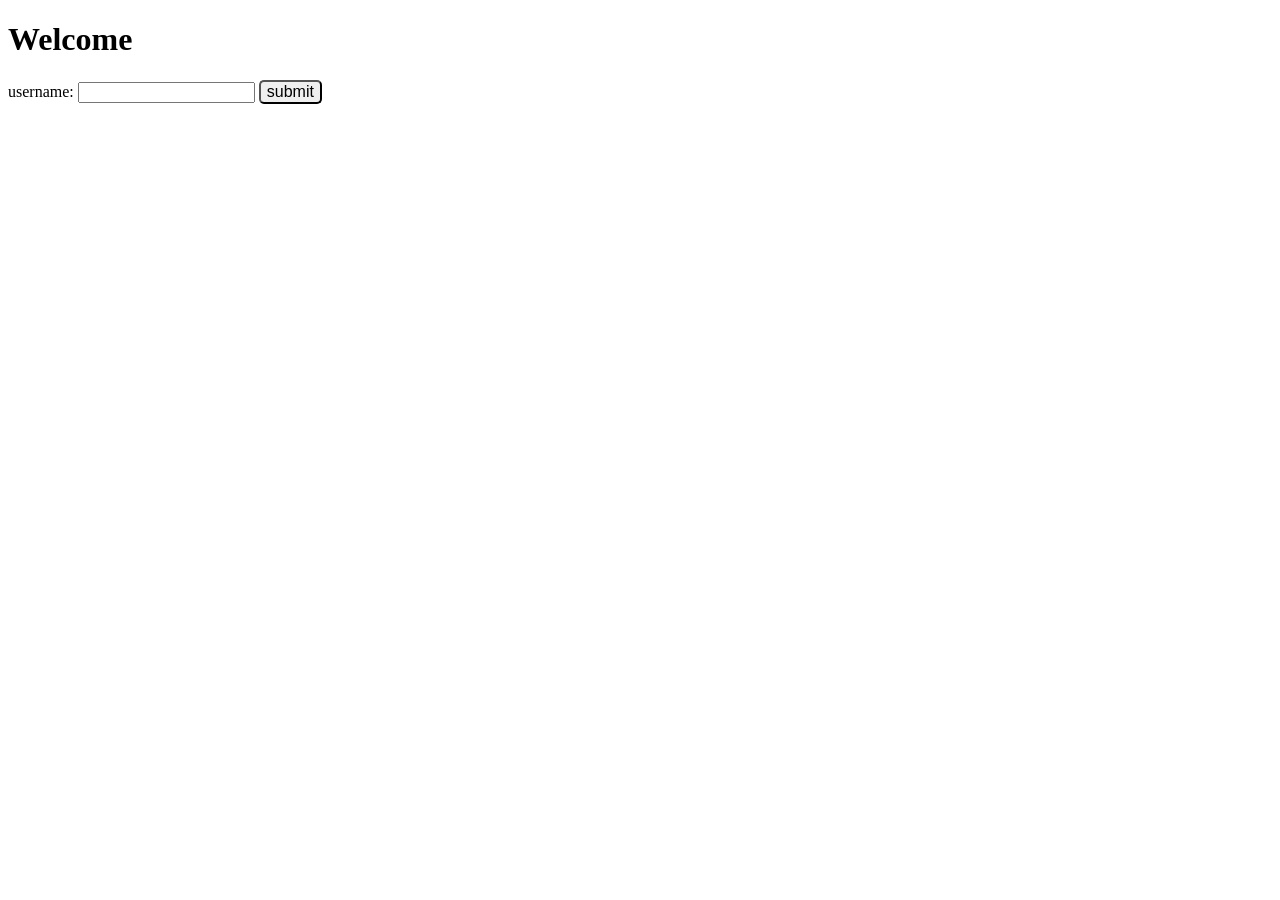
<file: Accept user input.html>
<!DOCTYPE html>
<html lang="en">
<head>
    <meta charset="UTF-8">
    <meta name="viewport" content="width=device-width, initial-scale=1.0">
    <title>Document</title>
    <link rel ="stylesheet" href="Accept user input.css">
</head>
<body>
    <h1 id="myH1">Welcome</h1>
    <label>username: </label>
    <input id="myText">
    <button style="border-radius: 5px; font-size: 1em;" id="mySubmit">submit</button>
    <script src="Accept user input.js"></script>
</body>
</html>
</file>
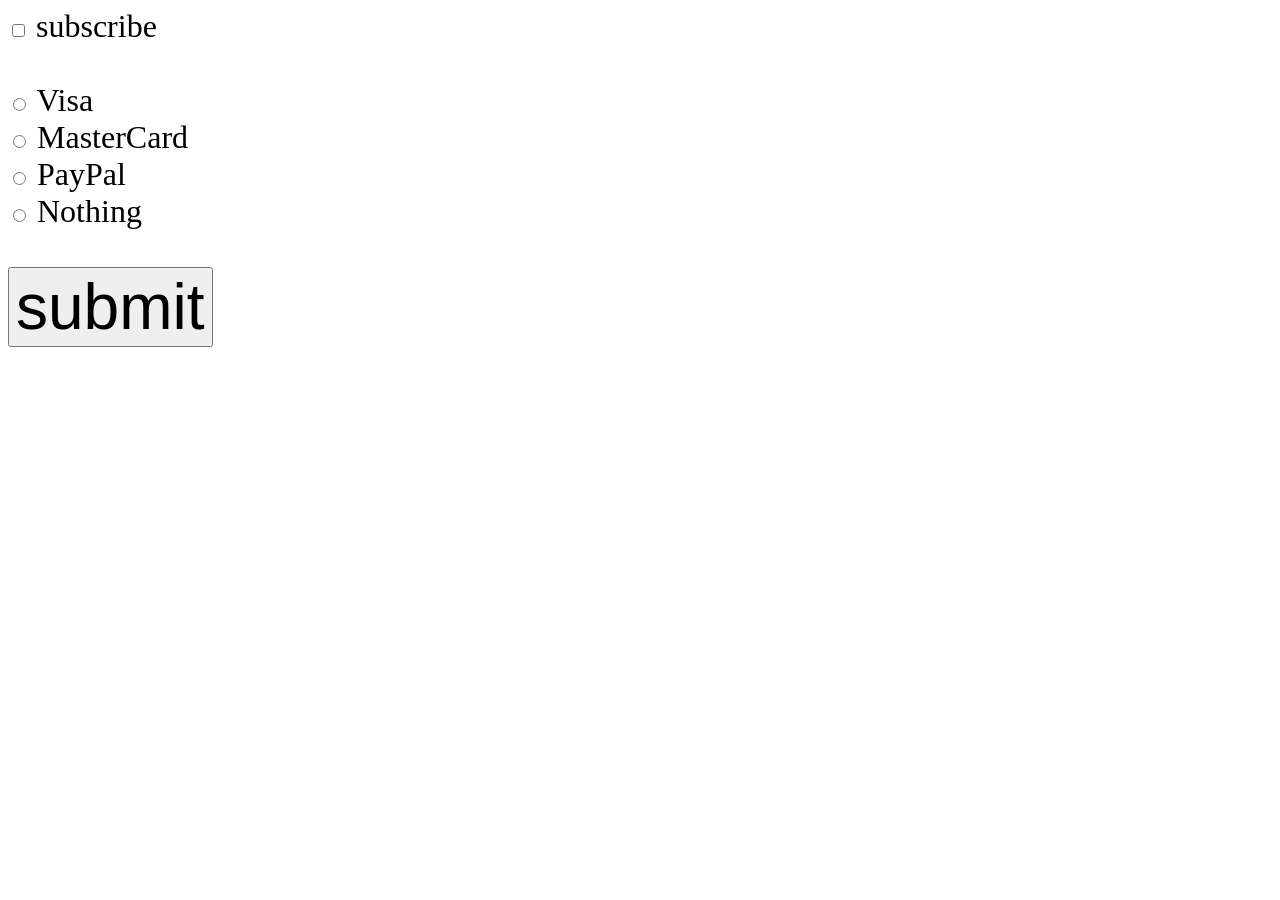
<file: Checked property.html>
<!DOCTYPE html>
<html lang="en">
<head>
    <meta charset="UTF-8">
    <meta name="viewport" content="width=device-width, initial-scale=1.0">
    <title>My website</title>
    <!-- <link rel="stylesheet" href="style.css"> -->
    <style>
        body{
        font-family: Verdana;
        font-size: 2em;
        }
        #mySubmit{
            font-size: 2em;
        }
    </style>
</head>
<body>
    <input type="checkbox" id="myCheckBox">
    <label for="myCheckBox">subscribe</label><br><br>

    <input type="radio" id="visaBtn" name="card">
    <label for="visaBtn">Visa</label><br>
    <input type="radio" id="masterCardBtn" name="card">
    <label for="masterCardBtn">MasterCard</label><br>
    <input type="radio" id="payPalBtn" name="card">
    <label for="payPalBtn">PayPal</label><br>
    <input type ="radio" id="nothingBtn" name="card">
    <label for="nothingBtn">Nothing</label><br><br>

    <button type="submit" id="mySubmit">submit</button>

    <p id="subResult"></p>
    <p id="paymentResult"></p>

    <script src="Checked property.js"></script>
</body>
</html>
</file>
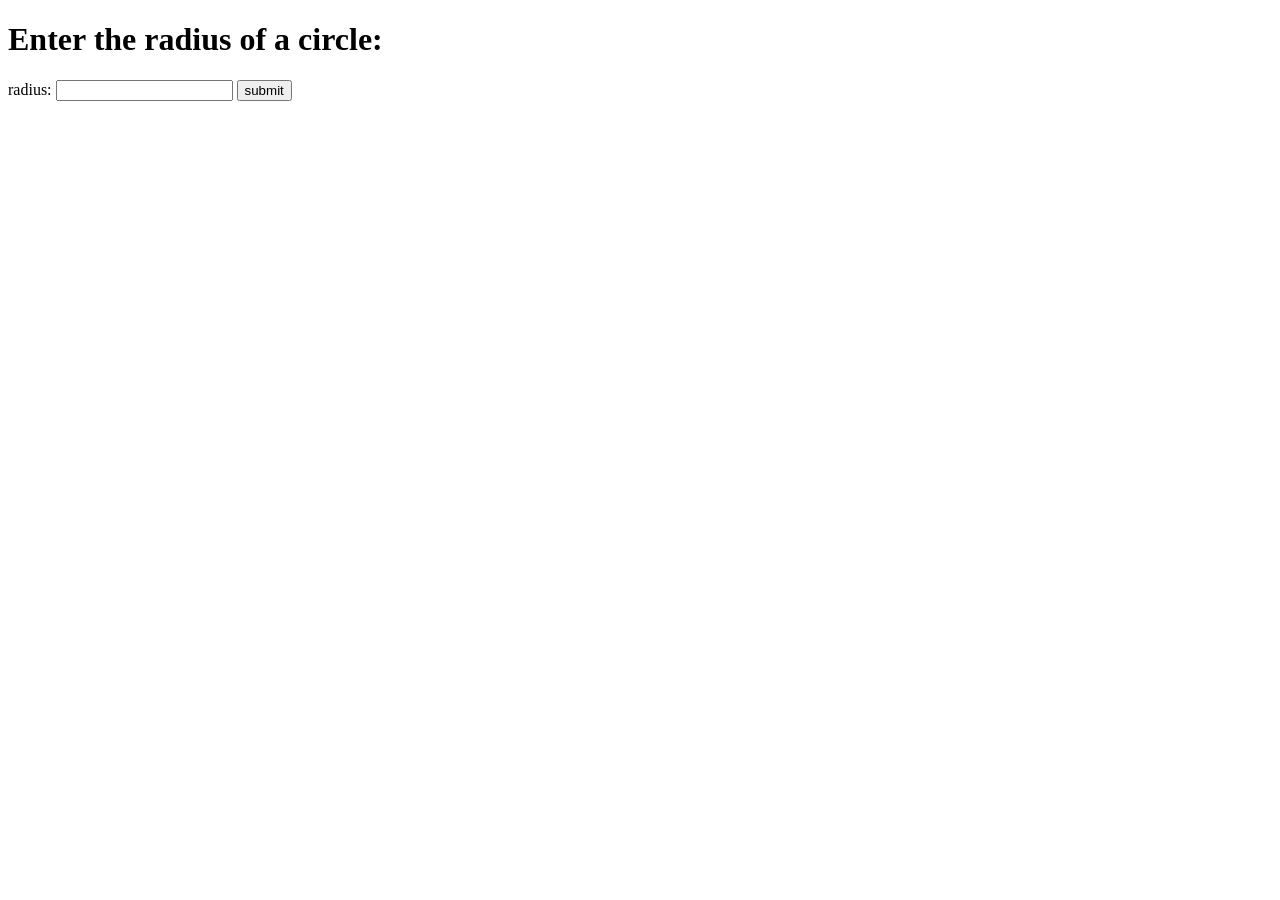
<file: Constants.html>
<!DOCTYPE html>
<html lang="en">
<head>
    <meta charset="UTF-8">
    <meta name="viewport" content="width=device-width, initial-scale=1.0">
    <title>Document</title>
    <style>
        #mySubmit:hover{
            background-color: rgb(178, 178, 177);
        }
    </style>
</head>
<body>
    <h1 id="myH1">Enter the radius of a circle: </h1>
    <label>radius: </label>
    <input type="text" id="myText">
    <button id="mySubmit">submit</button>
    <h3 id="myH3"></h3>
    <script src="Constants.js"></script>
</body>
</html>
</file>
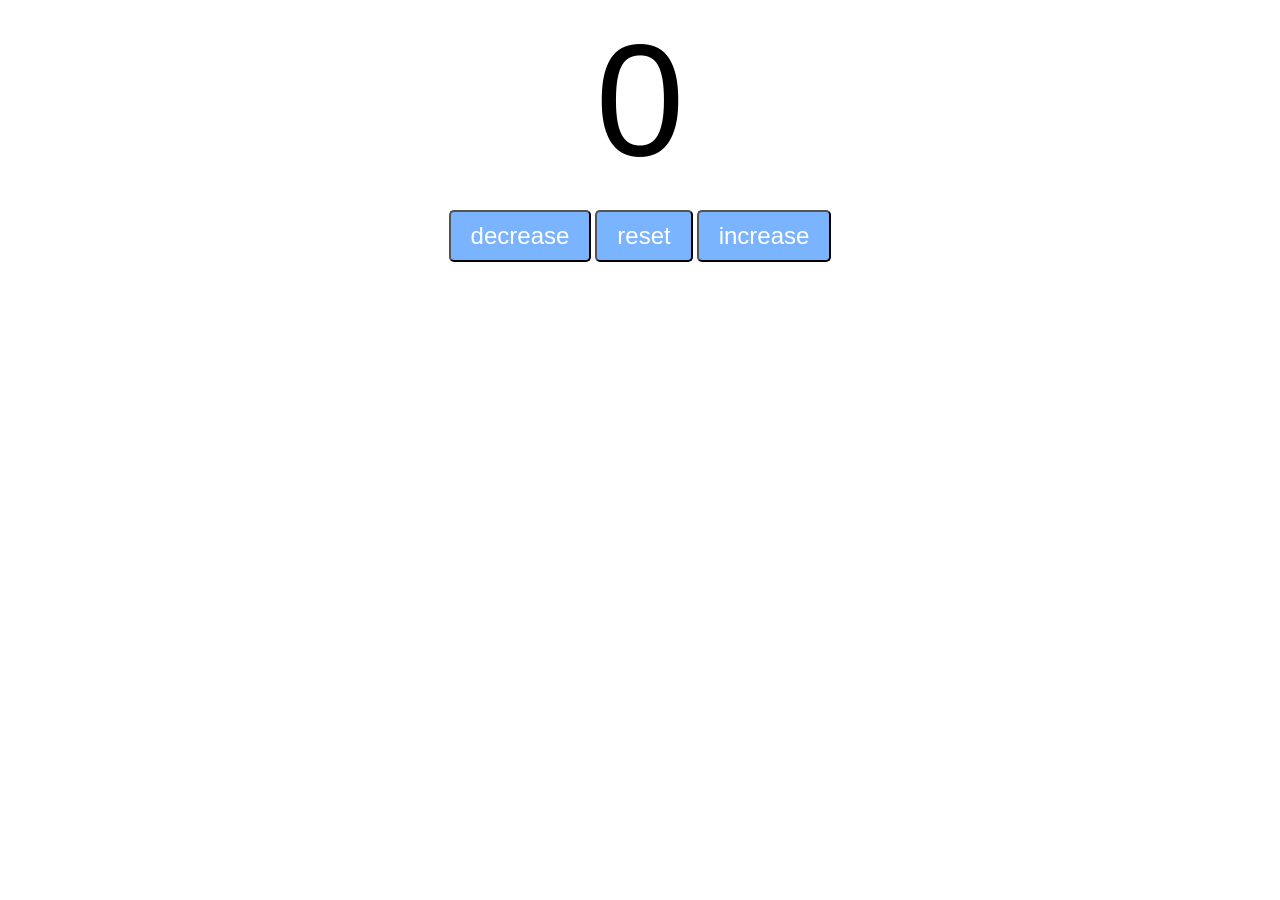
<file: Counter program.html>
<!DOCTYPE html>
<html lang="en">
<head>
    <meta charset="UTF-8">
    <meta name="viewport" content="width=device-width, initial-scale=1.0">
    <title>My website</title>
    <link rel="stylesheet" href="Counter program.css">
</head>
<body>
    <label id="countLabel">0</label><br>
    <div id="btnContainer">
        <button id="decreaseBtn" class="buttons">decrease</button>
        <button id="resetBtn" class="buttons">reset</button>
        <button id="increaseBtn" class="buttons">increase</button>
    </div>

    <script src="Counter program.js"></script>
</body>
</html>
</file>
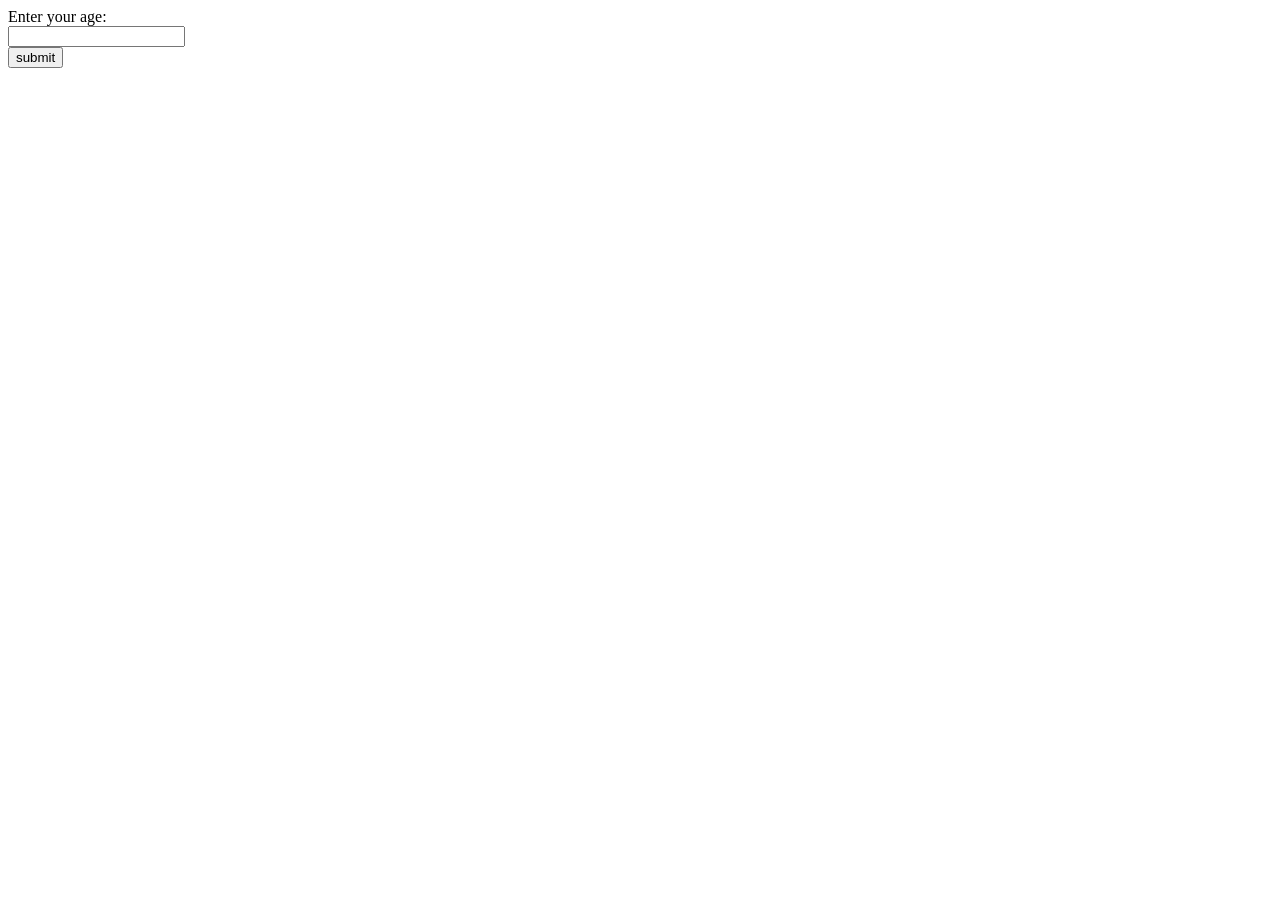
<file: If statements.html>
<!DOCTYPE html>
<html lang="en">
<head>
    <meta charset="UTF-8">
    <meta name="viewport" content="width=device-width, initial-scale=1.0">
    <title>My website</title>
    <!-- <link rel="stylesheet" href="style.css"> -->
    <style>
        #mySubmit:hover
        {
            cursor: pointer;
        }
    </style>
</head>
<body>
    <label>Enter your age:</label><br>
    <input type="text" id="myText"><br>
    <button type="submit" id="mySubmit">submit</button>
    <p id="resultElement"></p>
    <script src="If statements.js"></script>
</body>
</html>
</file>
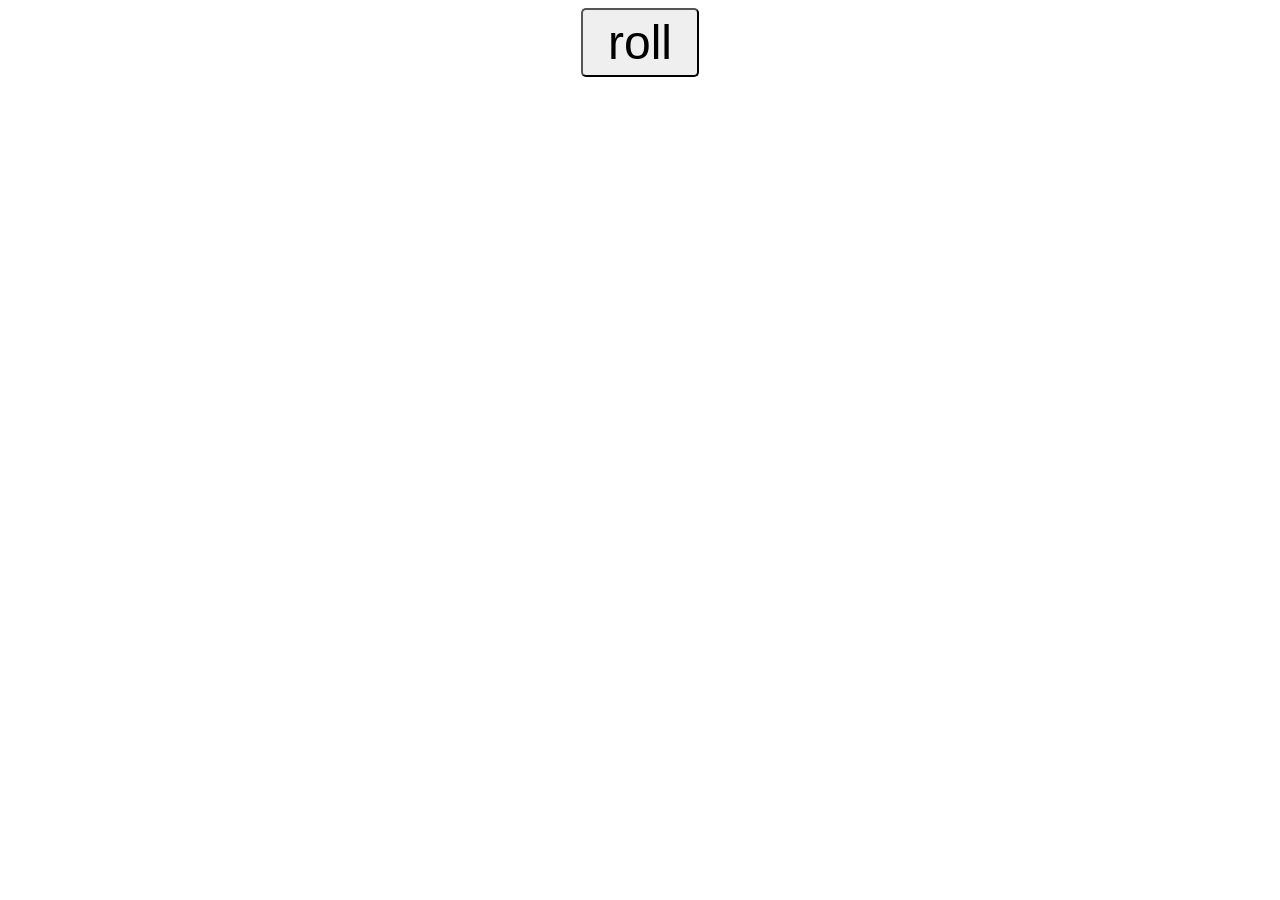
<file: Random number generator.html>
<!DOCTYPE html>
<html lang="en">
<head>
    <meta charset="UTF-8">
    <meta name="viewport" content="width=device-width, initial-scale=1.0">
    <title>My website</title>
    <link rel="stylesheet" href="Random number generator.css">
</head>
<body>
    <button id="myButton">roll</button><br>
    <label id="label1" class="myLabels"></label><br>
    <label id="label2" class="myLabels"></label><br>
    <label id="label3" class="myLabels"></label><br>
    <script src="Random number generator.js"></script>
</body>
</html>
</file>
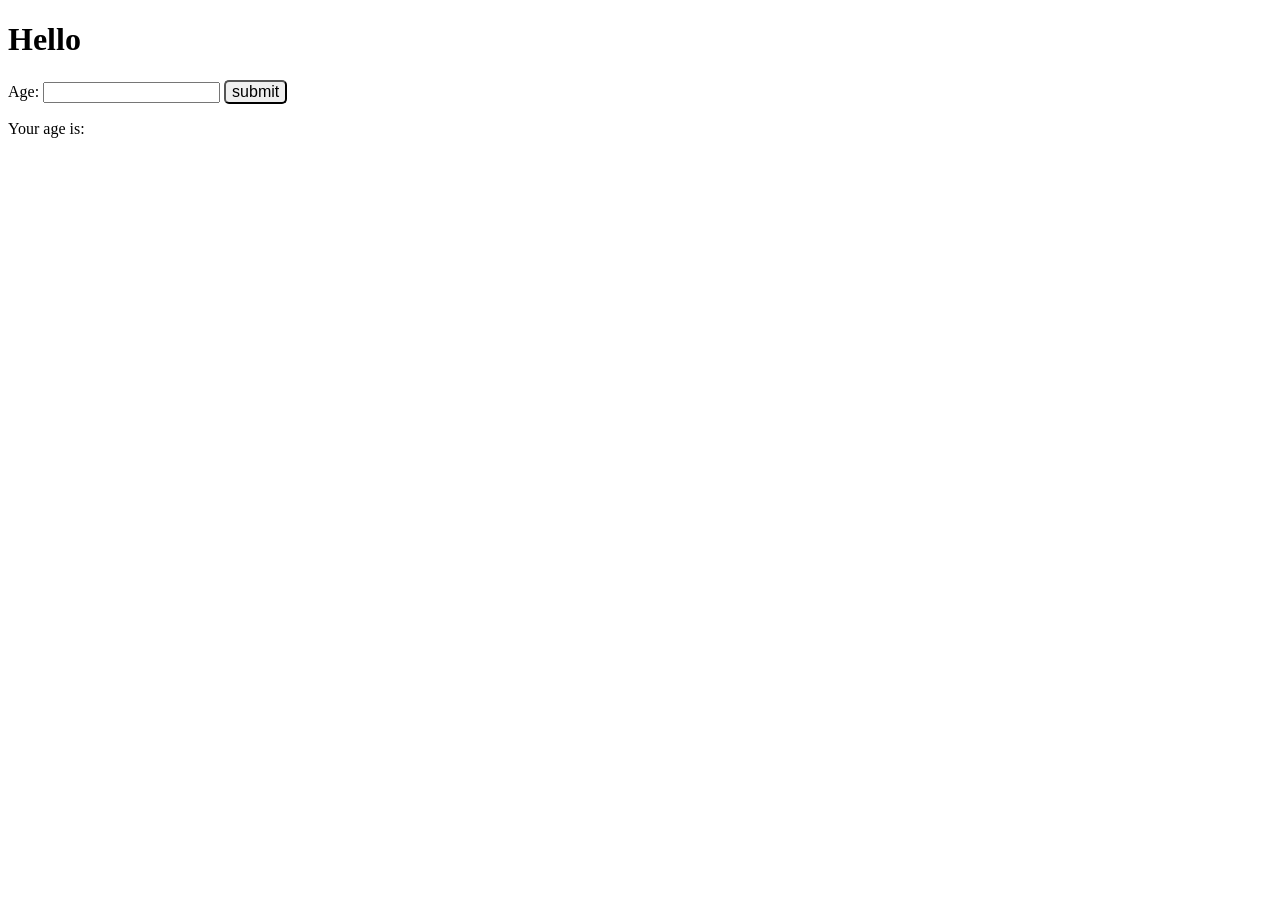
<file: Type conversion.html>
<!DOCTYPE html>
<html lang="en">
<head>
    <meta charset="UTF-8">
    <meta name="viewport" content="width=device-width, initial-scale=1.0">
    <title>Document</title>
<style>
    #mySubmit:hover{
        background-color: rgb(180, 181, 181);
    }
</style>

</body>
</head>
<body>
    <h1>Hello</h1>
    <label>Age: </label>
    <input id="myText">
    <button style="border-radius: 5px; font-size: 1em;" id="mySubmit">submit</button>
    <p id="myP">Your age is: </p>
    <script src="Type conversion.js"></script>
</body>
</html>
</file>
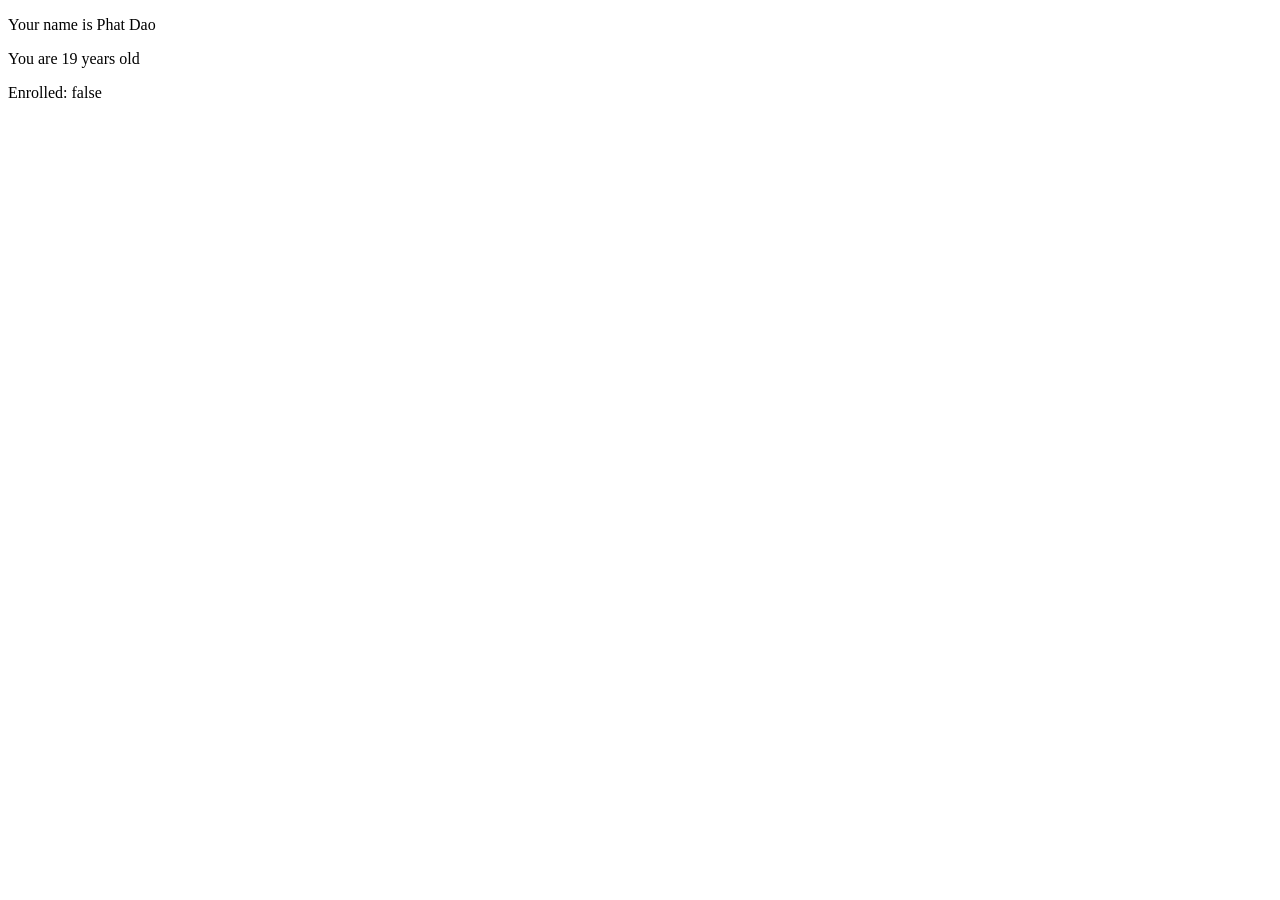
<file: variables.html>
<!DOCTYPE html>
<html lang="en">
<head>
    <meta charset="UTF-8">
    <meta name="viewport" content="width=device-width, initial-scale=1.0">
    <title>My Website</title>
</head>
<body>
    <p id ="p1"></p>
    <p id ="p2"></p>
    <p id ="p3"></p>

    
    <script src="variables.js"></script>
</body>
</html>
</file>
<file: Accept user input.css>
#mySubmit:hover
{
    background-color: rgb(141, 147, 152);
}
</file>
<file: Counter program.css>
#countLabel{
    display: block;
    text-align: center;
    font-size: 10em;
    font-family: Helvetica;
}
#btnContainer{
    text-align: center;
}
.buttons{
    padding: 10px 20px;
    font-size: 1.5em;
    color: white;
    background-color: hsl(214, 100%, 74%);
    border-radius: 5px;
    cursor: pointer;
    transition: background-color 0.25s;
}
.buttons:hover{
    background-color: hsl(214, 100%, 56%)
}
</file>
<file: Random number generator.css>
body{
    font-family: Verdana;
    text-align: center;
}
#myButton{
    font-size: 3em;
    padding: 5px 25px;
    border-radius: 5px;
    cursor: pointer;
}
#myButton:hover{
   background-color: rgb(133, 136, 130);
}
.myLabels{
    font-size: 3em;
}
</file>
